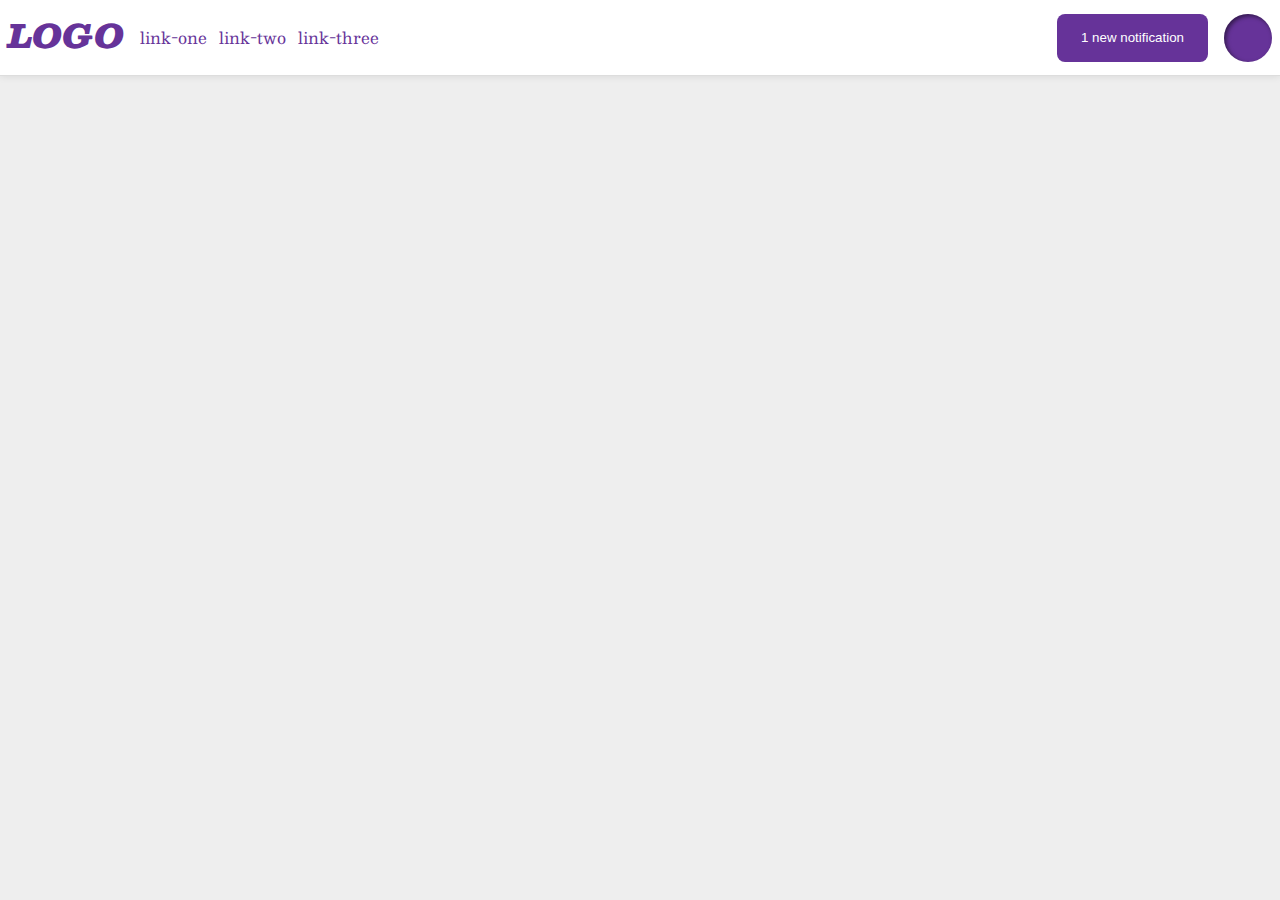
<file: flex/03-flex-header-2/index.html>
<!DOCTYPE html>
<html lang="en">
  <head>
    <meta charset="UTF-8">
    <meta http-equiv="X-UA-Compatible" content="IE=edge">
    <meta name="viewport" content="width=device-width, initial-scale=1.0">
    <title>Flex Header 2</title>
    <link rel="stylesheet" href="style.css">
  </head>
  <body>
    <div class="header">
      <div class="right-header">
        <div class="logo">
          LOGO
        </div>
        <ul class="links">
          <li><a href="google.com">link-one</a></li>
          <li><a href="google.com">link-two</a></li>
          <li><a href="google.com">link-three</a></li>
        </ul>
      </div>
        <div class="left-header">
        <button class="notifications">
          1 new notification
        </button>
        <div class="profile-image"></div>
       </div>
    </div>
  </body>
</html>
</file>
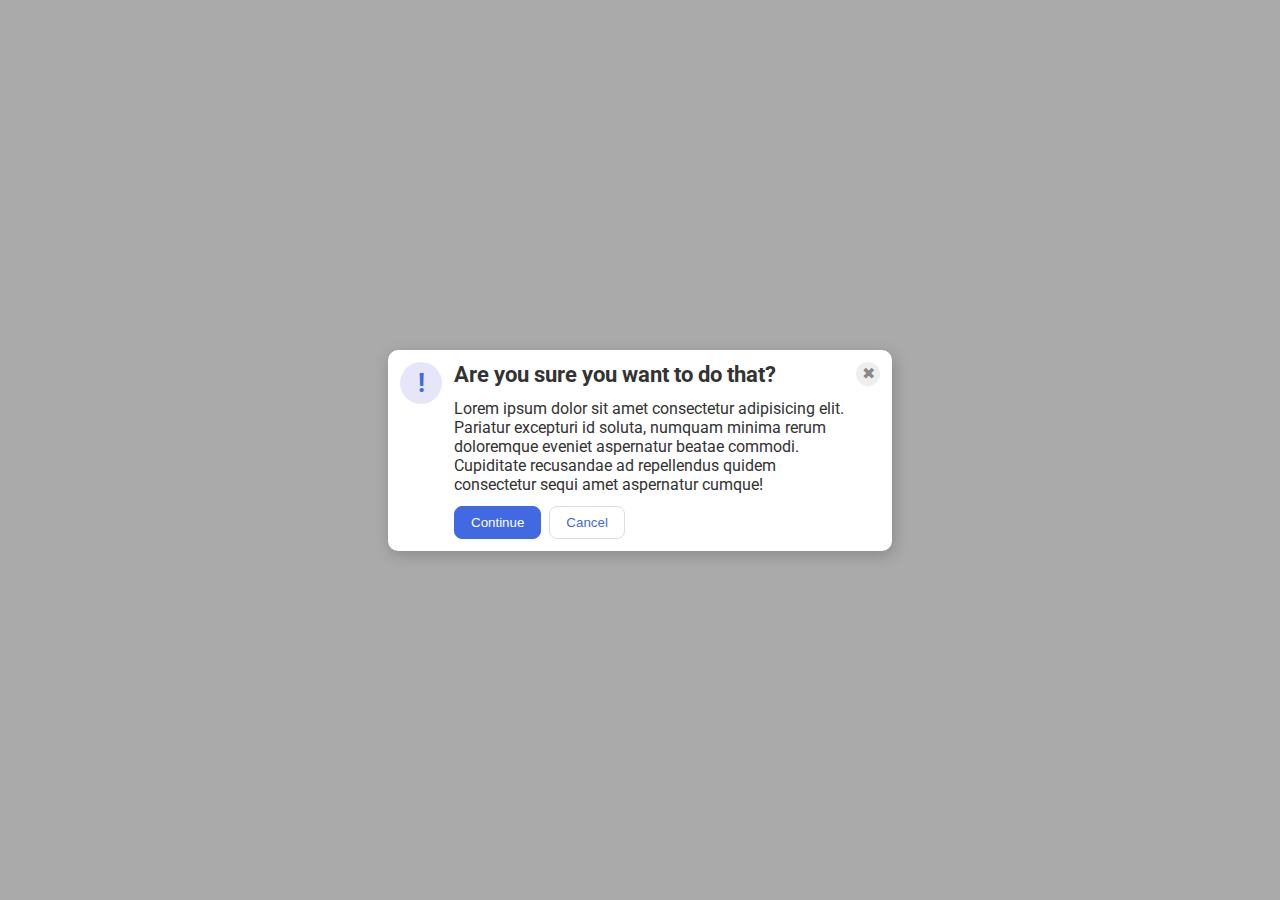
<file: flex/05-flex-modal/index.html>
<!DOCTYPE html>
<html lang="en">
  <head>
    <meta charset="UTF-8">
    <meta http-equiv="X-UA-Compatible" content="IE=edge">
    <meta name="viewport" content="width=device-width, initial-scale=1.0">
    <link rel="stylesheet" href="style.css">
    <title>Modal</title>
  </head>
  <body>
    <div class="modal">
      <div class="icon">!</div>
      <div class="middle">
        <div class="header"><strong>Are you sure you want to do that?</strong></div>
        <div class="text">Lorem ipsum dolor sit amet consectetur adipisicing elit. Pariatur excepturi id soluta, numquam minima rerum doloremque eveniet aspernatur beatae commodi. Cupiditate recusandae ad repellendus quidem consectetur sequi amet aspernatur cumque!</div>
          <div class="buttons">
          <button class="continue">Continue</button>
          <button class="cancel">Cancel</button>
          </div> 
        </div>  
        <div class="close-button">✖</div>
    </div>
  </body>
</html>
</file>
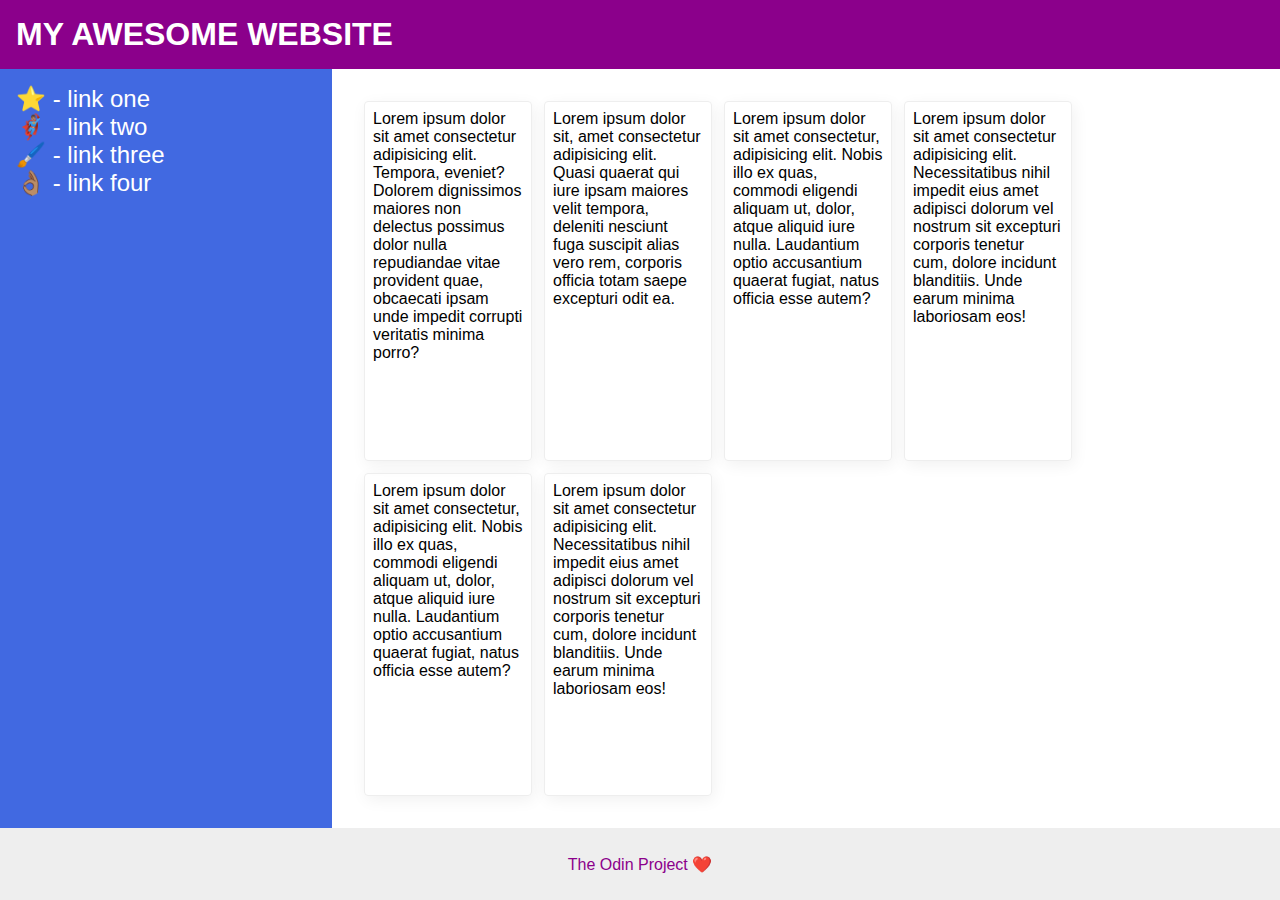
<file: flex/07-flex-layout-2/index.html>
<!DOCTYPE html>
<html lang="en">
  <head>
    <meta charset="UTF-8">
    <meta http-equiv="X-UA-Compatible" content="IE=edge">
    <meta name="viewport" content="width=device-width, initial-scale=1.0">
    <title>The Holy Grail</title>
    <link rel="stylesheet" href="style.css">
  </head>
  <body>
    <div class="header">
      MY AWESOME WEBSITE
    </div>
    <div class="middle">
      <div class="sidebar">
        <ul>
          <li><a href="#">⭐ - link one</a></li>
          <li><a href="#">🦸🏽‍♂️ - link two</a></li>
          <li><a href="#">🖌️ - link three</a></li>
          <li><a href="#">👌🏽 - link four</a></li>
        </ul>
      </div>
    
      <div class="cards-container">
        <div class="card">Lorem ipsum dolor sit amet consectetur adipisicing elit. Tempora, eveniet? Dolorem dignissimos maiores non delectus possimus dolor nulla repudiandae vitae provident quae, obcaecati ipsam unde impedit corrupti veritatis minima porro?</div>
        <div class="card">Lorem ipsum dolor sit, amet consectetur adipisicing elit. Quasi quaerat qui iure ipsam maiores velit tempora, deleniti nesciunt fuga suscipit alias vero rem, corporis officia totam saepe excepturi odit ea.</div>
        <div class="card">Lorem ipsum dolor sit amet consectetur, adipisicing elit. Nobis illo ex quas, commodi eligendi aliquam ut, dolor, atque aliquid iure nulla. Laudantium optio accusantium quaerat fugiat, natus officia esse autem?</div>
        <div class="card">Lorem ipsum dolor sit amet consectetur adipisicing elit. Necessitatibus nihil impedit eius amet adipisci dolorum vel nostrum sit excepturi corporis tenetur cum, dolore incidunt blanditiis. Unde earum minima laboriosam eos!</div>
        <div class="card">Lorem ipsum dolor sit amet consectetur, adipisicing elit. Nobis illo ex quas, commodi eligendi aliquam ut, dolor, atque aliquid iure nulla. Laudantium optio accusantium quaerat fugiat, natus officia esse autem?</div>
        <div class="card">Lorem ipsum dolor sit amet consectetur adipisicing elit. Necessitatibus nihil impedit eius amet adipisci dolorum vel nostrum sit excepturi corporis tenetur cum, dolore incidunt blanditiis. Unde earum minima laboriosam eos!</div>
       </div>
    </div>   
    <div class="footer">
      The Odin Project ❤️
    </div>
  </body>
</html>
</file>
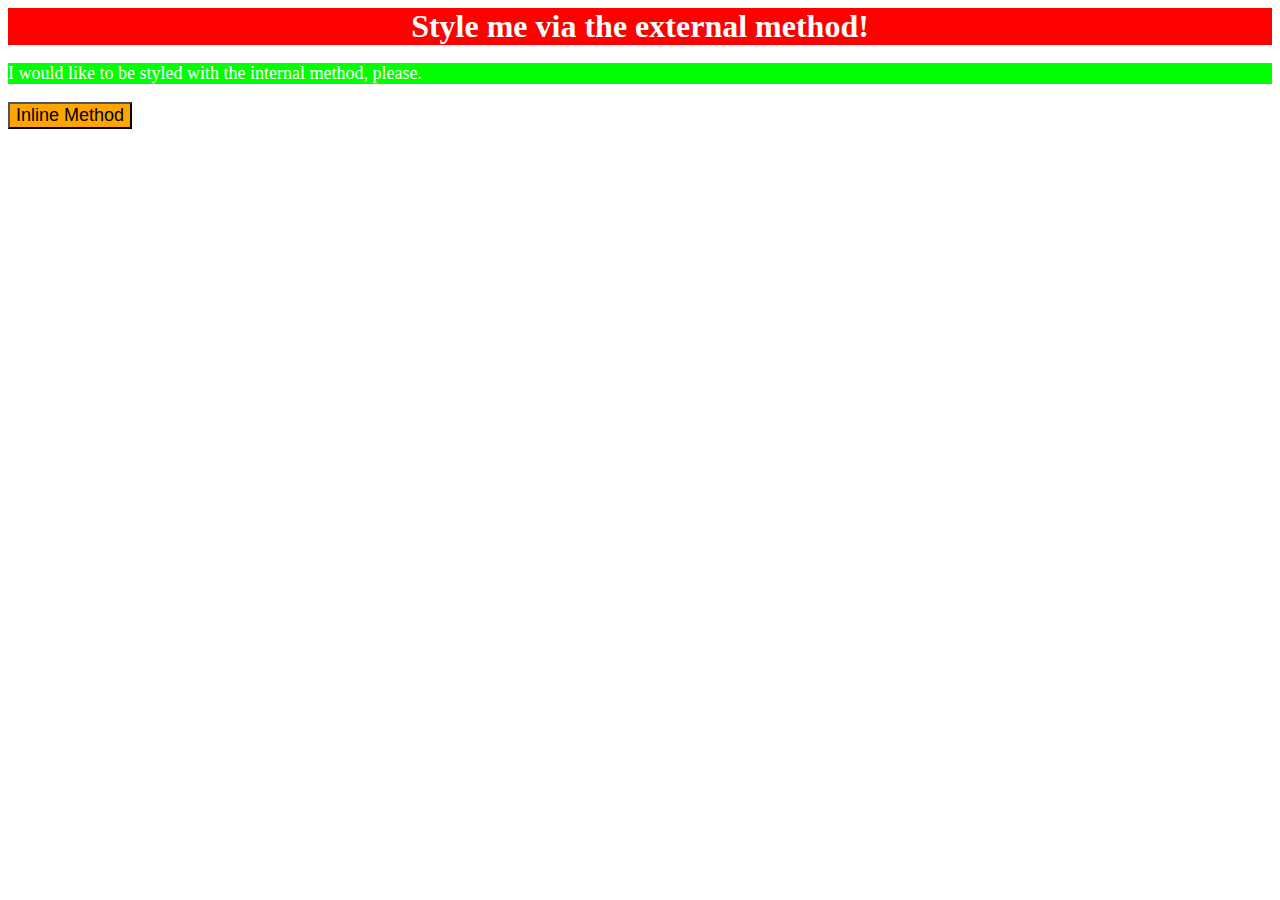
<file: foundations/01-css-methods/index.html>
<!DOCTYPE html>
<html lang="en">
  <head>
    <meta charset="UTF-8">
    <meta http-equiv="X-UA-Compatible" content="IE=edge">
    <meta name="viewport" content="width=device-width, initial-scale=1.0">
    <link rel="stylesheet" href="./styles.css">
    <style>
      p {
          background-color: rgb(0, 255, 0);
          color: rgb(255, 255, 255);
          font-size: 18px;
      }
    </style>
    <title>Methods for Adding CSS</title>
  </head>
  <body>
    <div>Style me via the external method!</div>
    <p>I would like to be styled with the internal method, please.</p>
    <button style="background-color: rgb(255, 165, 0); font-size: 18px;">Inline Method</button>
  </body>
</html>
</file>
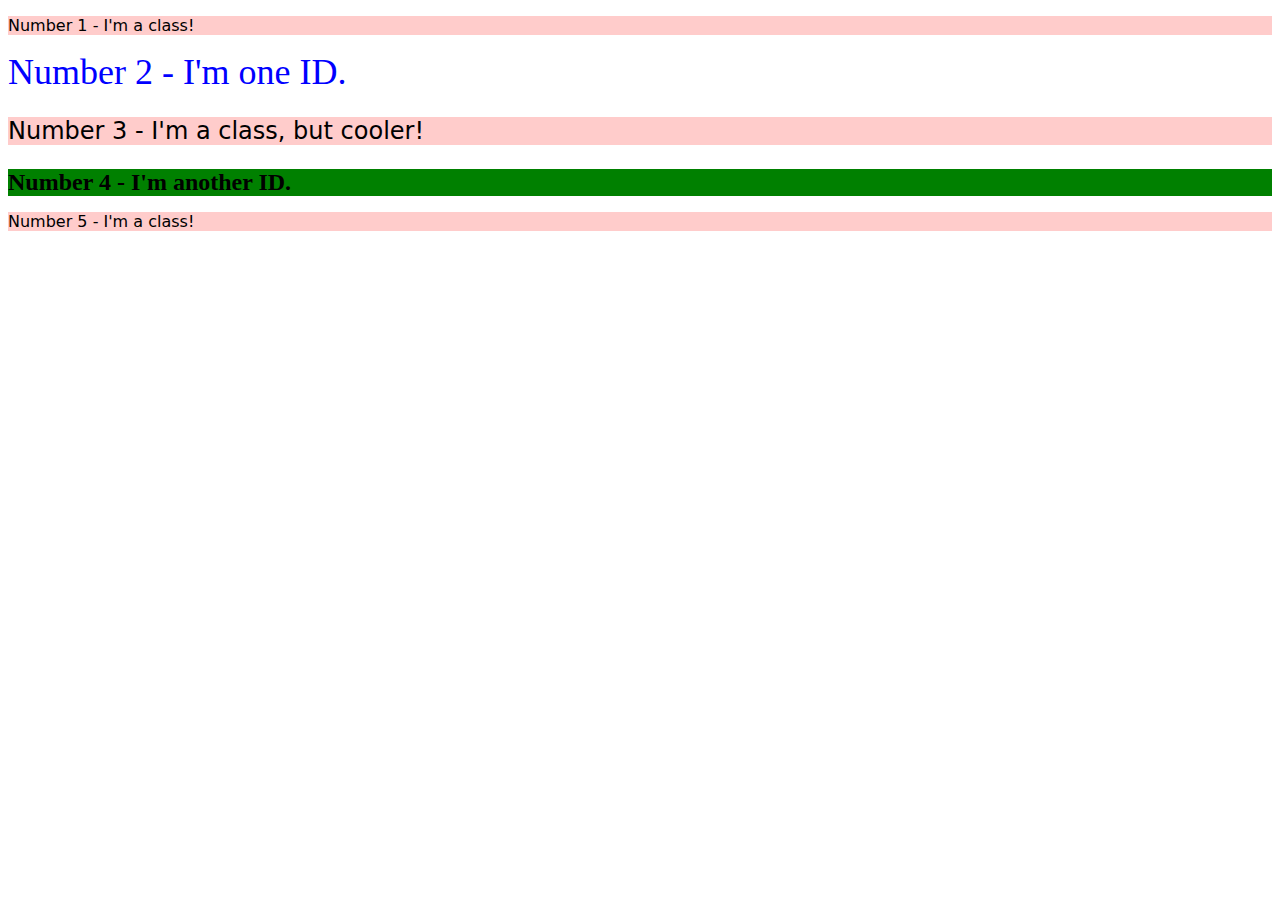
<file: foundations/02-class-id-selectors/index.html>
<!DOCTYPE html>
<html lang="en">
  <head>
    <meta charset="UTF-8">
    <meta http-equiv="X-UA-Compatible" content="IE=edge">
    <meta name="viewport" content="width=device-width, initial-scale=1.0">
    <title>Class and ID Selectors</title>
    <link rel="stylesheet" href="style.css">
  </head>
  <body>
    <p class="odd">Number 1 - I'm a class!</p>
    <div id="blue">Number 2 - I'm one ID.</div>
    <p class="odd big-font">Number 3 - I'm a class, but cooler!</p>
    <div id="green">Number 4 - I'm another ID.</div>
    <p class="odd">Number 5 - I'm a class!</p>
  </body>
</html>
</file>
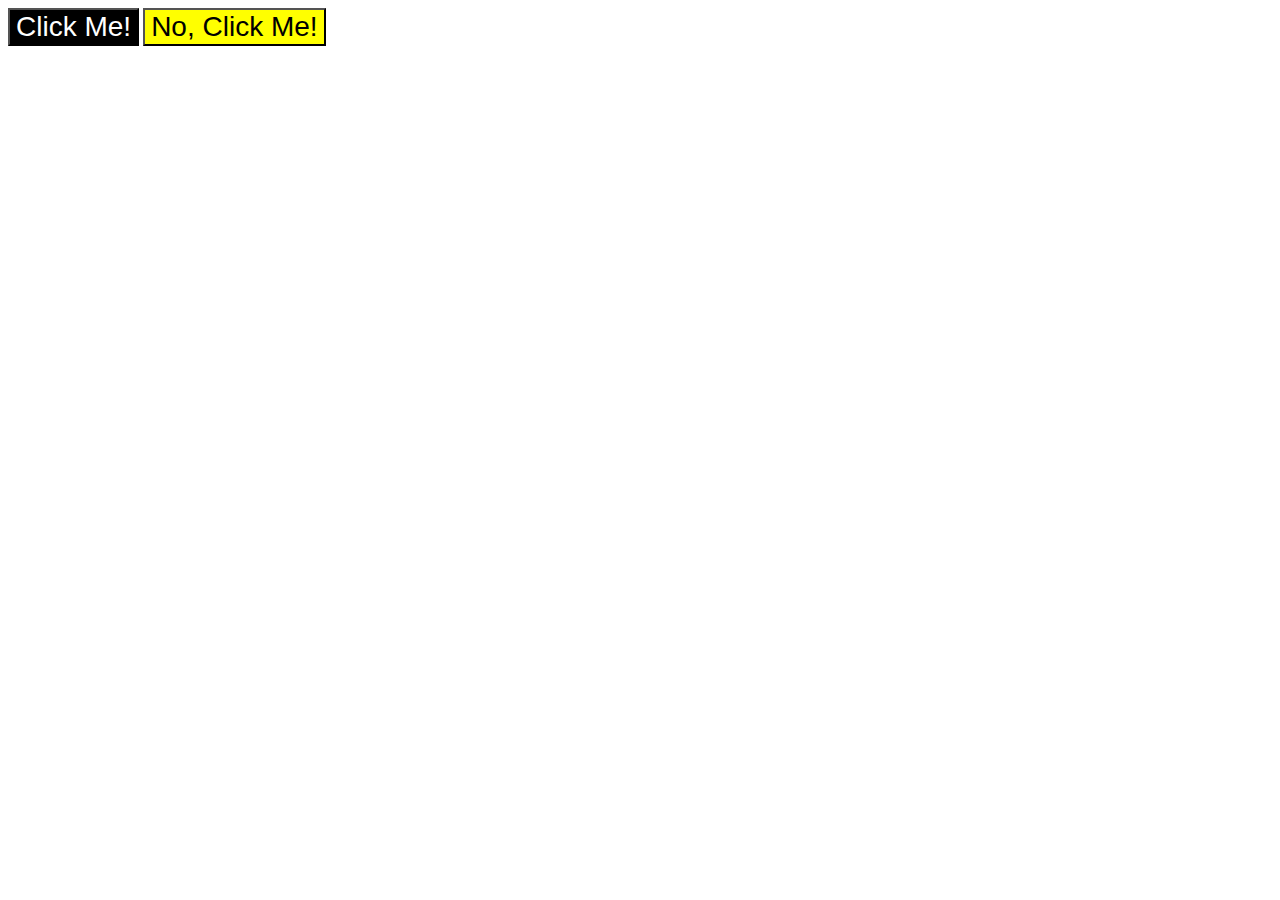
<file: foundations/03-grouping-selectors/index.html>
<!DOCTYPE html>
<html lang="en">
  <head>
    <meta charset="UTF-8">
    <meta http-equiv="X-UA-Compatible" content="IE=edge">
    <meta name="viewport" content="width=device-width, initial-scale=1.0">
    <title>Grouping Selectors</title>
    <link rel="stylesheet" href="style.css">
  </head>
  <body>
    <button class="black" >Click Me!</button>
    <button class="yellow">No, Click Me!</button>
  </body>
</html>
</file>
<file: flex/03-flex-header-2/style.css>
/* this is some magical font-importing.  
you'll learn about it later. */
@import url('https://fonts.googleapis.com/css2?family=Besley:ital,wght@0,400;1,900&display=swap');

body {
  margin: 0;
  background: #eee;
  font-family: Besley, serif;
}

.header {
  background: white;
  border-bottom: 1px solid #ddd;
  box-shadow: 0 0 8px rgba(0,0,0,.1);
  display: flex;
  justify-content: space-between;
  align-items: center;
  padding: 8px;
}

.left-header,
.right-header {
  display: flex;
  gap: 16px;
}



.profile-image {
  background: rebeccapurple;
  box-shadow: inset 2px 2px 4px rgba(0,0,0,.5);
  border-radius: 50%;
  width: 48px;
  height: 48px;
}

.logo {
  color: rebeccapurple;
  font-size: 32px;
  font-weight: 900;
  font-style: italic;
}

button {
  border: none;
  border-radius: 8px;
  background: rebeccapurple;
  color: white;
  padding: 8px 24px;
}

a {
  /* this removes the line under our links */
  text-decoration: none;
  color: rebeccapurple;
}

ul {
  list-style-type: none;
  display: flex;
  gap: 12px;
  padding: 0;
  
}
</file>
<file: flex/05-flex-modal/style.css>
@import url('https://fonts.googleapis.com/css2?family=Roboto:wght@400;700&display=swap');

html, body {
  height: 100%;
}

body {
  font-family: Roboto, sans-serif;
  margin: 0;
  background: #aaa;
  color: #333;
  /* I'll give you this one for free lol */
  display: flex;
  align-items: center;
  justify-content: center;
}

.modal {
  background: white;
  width: 480px;
  border-radius: 10px;
  box-shadow: 2px 4px 16px rgba(0,0,0,.2);
  display: flex;
  justify-content: space-between;
  padding: 12px;
  gap: 12px;
}

.middle{
  display: flex;
  flex-direction: column;
  gap: 12px;
  flex-wrap: wrap;
}

.header {
  font-weight: 700px;
  font-size: 22px;
}

.icon {
  color: royalblue;
  font-size: 26px;
  font-weight: 700;
  background: lavender;
  width: 42px;
  height: 42px;
  border-radius: 50%;
  display: flex;
  align-items: center;
  justify-content: center;
  flex-shrink: 0;
}

.close-button {
  background: #eee;
  border-radius: 50%;
  color: #888;
  font-weight: 400;
  font-size: 16px;
  height: 24px;
  width: 24px;
  display: flex;
  align-items: center;
  justify-content: center;
  flex-shrink: 0;
}

.buttons{
  display: flex;
  gap: 8px;
}

button {
  padding: 8px 16px;
  border-radius: 8px;

}

button.continue {
  background: royalblue;
  border: 1px solid royalblue;
  color: white;
}

button.cancel {
  background: white;
  border: 1px solid #ddd;
  color: royalblue;
}
</file>
<file: flex/07-flex-layout-2/style.css>
body {
  font-family: -apple-system, BlinkMacSystemFont, 'Segoe UI', Roboto, Oxygen, Ubuntu, Cantarell, 'Open Sans', 'Helvetica Neue', sans-serif;
  margin: 0;
  min-height: 100vh;
  display: flex;
  flex-direction: column;
}

.header {

  background: darkmagenta;
  color: white;
  font-size: 32px;
  font-weight: 900;
  text-align: left;
  padding: 16px;
}

.footer {
  height: 72px;
  background: #eee;
  color: darkmagenta;
  margin-top: auto;
  align-items: center;
  width: 100%;
  display: flex;
  justify-content: center;
  align-items: center;

}

.middle {
  display: flex;
  flex: 1;
  
}

.sidebar {
  width: 300px;
  background: royalblue;
  display: flex;
  flex-shrink: 0;
  padding: 16px;
}

.cards-container {
  padding: 32px;
  display: flex;
  flex-wrap: wrap;
  gap: 12px;
}

.card {
  display: inline-block;
  border: 1px solid #eee;
  box-shadow: 2px 4px 16px rgba(0,0,0,.06);
  border-radius: 4px;
  padding: 8px;
  width: 150px;
 

}

ul {
  list-style: none;
  margin: 0;
  padding: 0;
}

a {
  text-decoration: none;
  color: white;
  font-size: 24px;
}
</file>
<file: foundations/01-css-methods/styles.css>
div {
    background-color: rgb(255, 0, 0);
    color: rgb(255, 255, 255);
    font-size: 32px;
    text-align: center;
    font-weight: bold;
}
</file>
<file: foundations/02-class-id-selectors/style.css>
.odd {
    background-color: #ffcccb;
    font-family: Verdana, "Dejavu Sans", "sans-serif";
}

.odd.big-font {
    font-size: 24px;
}

#blue {
    color: blue;
    font-size: 36px;
}

#green {
    background-color: green;
    font-weight: bold;
    font-size: 24px;
}
</file>
<file: foundations/03-grouping-selectors/style.css>
button {
    font-size: 28px;
    font-family: Helvetica, "Times New Roman", sans-serif;
}

.yellow {
    background-color: yellow;
}

.black {
    background-color: black;
    color: white;
}
</file>
